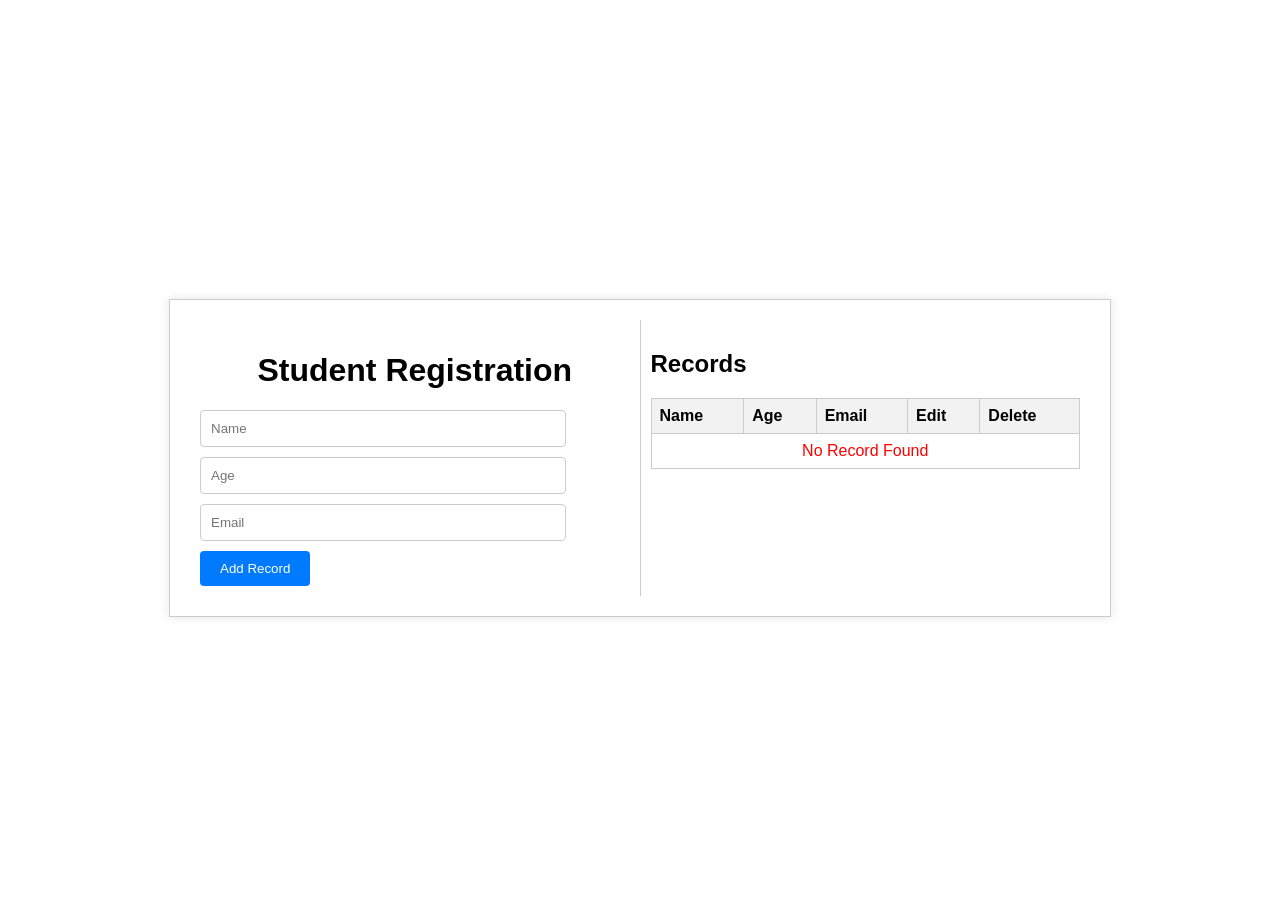
<file: templates/main.html>
<!DOCTYPE html>
<html lang="en">
<head>
    <meta charset="UTF-8">
    <meta name="viewport" content="width=device-width, initial-scale=1.0">
    <title>Student Database Management System</title>
    <link rel="stylesheet" href="https://cdnjs.cloudflare.com/ajax/libs/font-awesome/6.4.2/css/all.min.css" integrity="sha512-z3gLpd7yknf1YoNbCzqRKc4qyor8gaKU1qmn+CShxbuBusANI9QpRohGBreCFkKxLhei6S9CQXFEbbKuqLg0DA==" crossorigin="anonymous" referrerpolicy="no-referrer" />
    <link rel="stylesheet" href="/static/main.css">
</head>
<body>
    <div class="container">
        <div class="left">
            <h1>Student Registration</h1>
            <form id="record-form" action="/" method="post">
                <input type="text" id="name" placeholder="Name" required>
                <input type="number" id="age" placeholder="Age" required>
                <input type="text" id="email" placeholder="Email" required>
                <button type="submit">Add Record</button>
                <input type="hidden" id="edit-index" value="-1">
            </form>
        </div>
        <div class="right">
            <h2>Records</h2>
            <table>
                <thead>
                    <tr>
                        <th>Name</th>
                        <th>Age</th>
                        <th>Email</th>
                        <th>Edit</th>
                        <th>Delete</th>
                    </tr>
                </thead>
                <tbody id="record-list"></tbody>
            </table>
        </div>
    </div>
    <script src="/static/main.js"></script>
</body>
</html>
</file>
<file: static/main.css>
body {
    font-family: Arial, sans-serif;
    display: flex;
    justify-content: center;
    align-items: center;
    height: 100vh;
  }
  .container {
    display: flex;
    flex-wrap: wrap;
    max-width: 900px;
    margin: 0 auto;
    border: 1px solid #ccc;
    padding: 20px;
    box-shadow: 0px 0px 10px rgba(0, 0, 0, 0.1);
  }
  .left {
    flex: 1;
    padding: 10px;
  }
  .right {
    flex: 1;
    padding: 10px;
    border-left: 1px solid #ccc;
  }
  h1 {
    text-align: center;
  }
  table {
    width: 100%;
    border-collapse: collapse;
  }
  th,
  td {
    border: 1px solid #ccc;
    padding: 8px;
    text-align: left;
  }
  th {
    background-color: #f2f2f2;
  }
  /* Style for input elements */
  input[type='text'],
  input[type='number'] {
    width: 80%;
    padding: 10px;
    margin-bottom: 10px;
    border: 1px solid #ccc;
    border-radius: 4px;
  }
  /* Style for buttons */
  button {
    padding: 10px 20px;
    background-color: #007bff;
    color: #fff;
    border: none;
    border-radius: 4px;
    cursor: pointer;
  }
  button:hover {
    background-color: #0056b3;
  }
  .deleteButton {
    text-align: center;
  }
  i {
    margin: 5px 7px;
    font-size: 20px;
    cursor: pointer;
  }
  #yesBtn:hover {
    color: red;
  }
  #noBtn:hover {
    color: green;
  }
</file>
